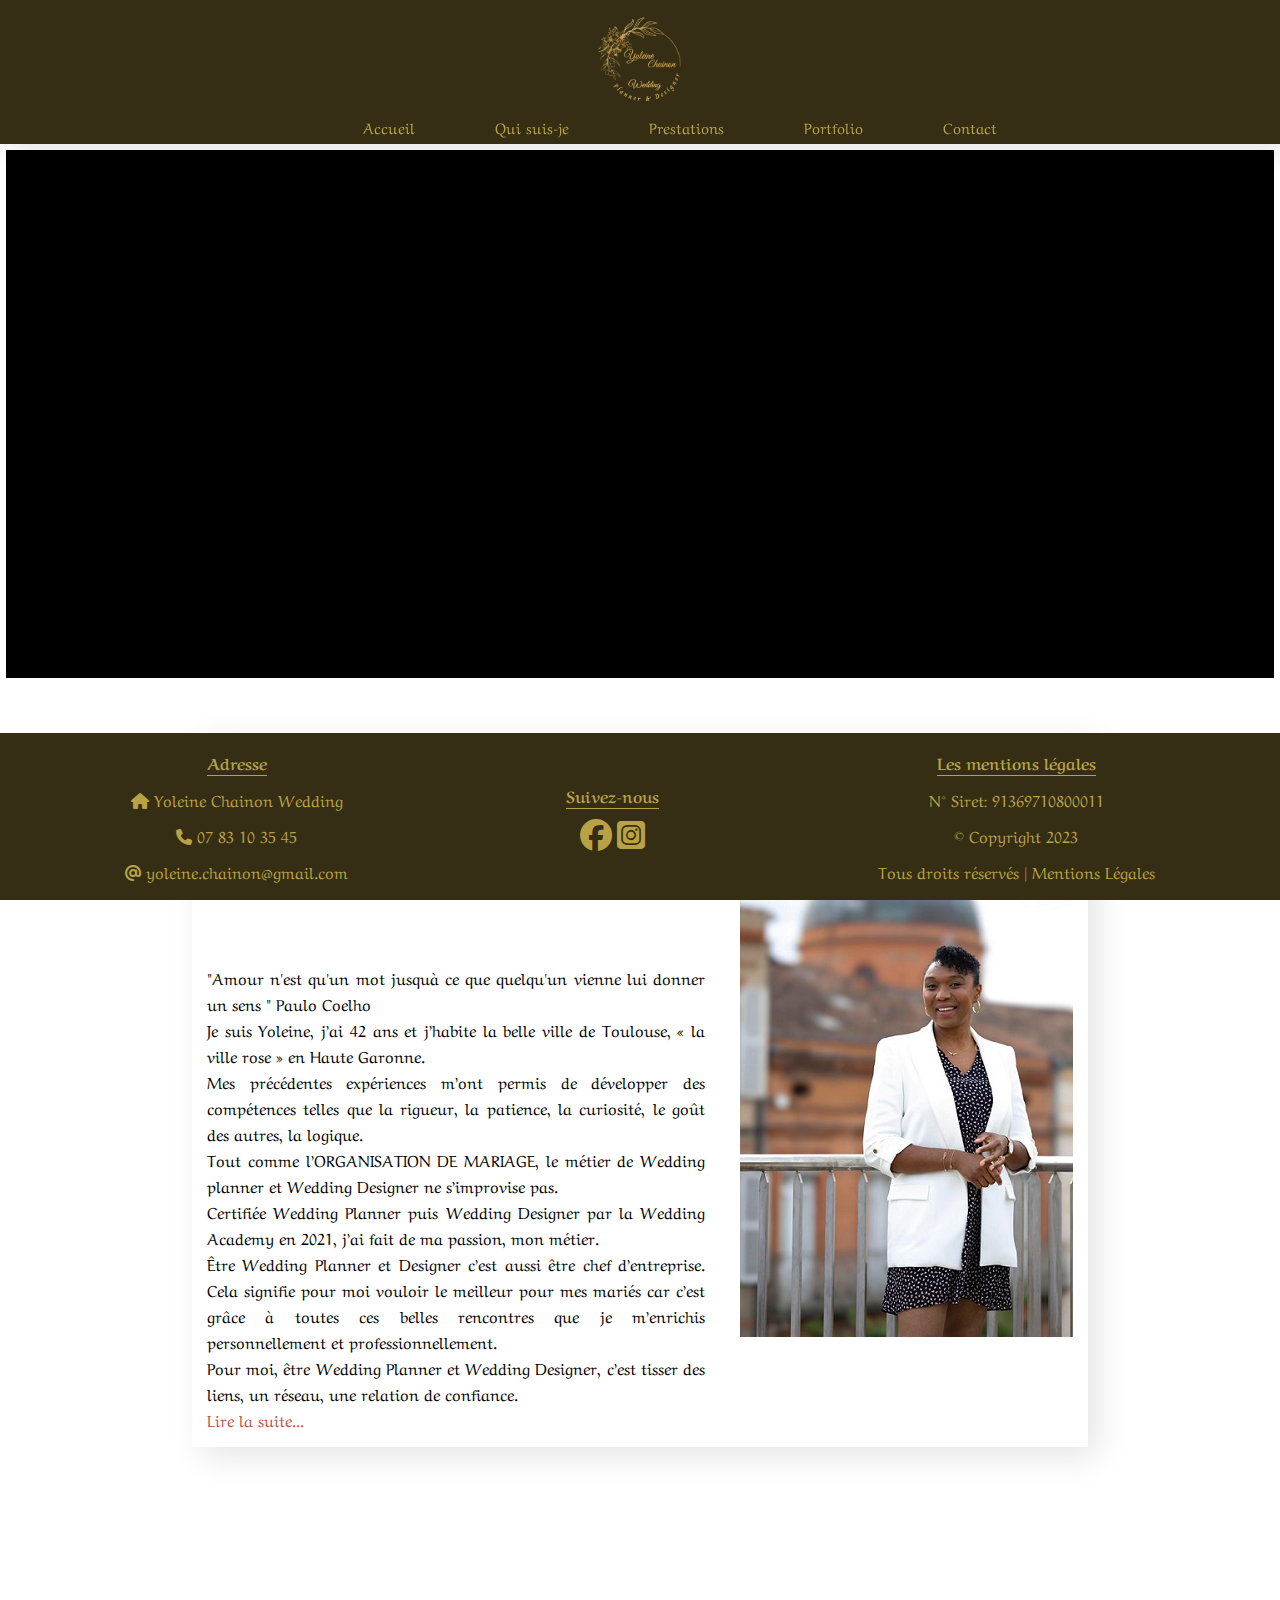
<file: index.html>
<!DOCTYPE html>
<html lang="en">
<head>
    <meta charset="UTF-8">
    <meta http-equiv="X-UA-Compatible" content="IE=edge">
    <meta name="viewport" content="width=device-width, initial-scale=1.0">
    <link rel="stylesheet" href="https://cdnjs.cloudflare.com/ajax/libs/font-awesome/6.2.1/css/all.min.css">
    <link rel="stylesheet" href="./style.css">
    <title>Yoleine Chaine Wedding</title>
</head>
<body>
<!--header starts-->
<header class="header">
    <nav class="navbar">
        <a href="/index.html" class="nav-logo">
            <img
                src="/images/CHAINON Logo sans fond.png"
                alt="logo"
                class="nav-logo"
            />
        </a>
        <ul class="nav-menu">
            <li class="nav-item">
                <a href="/index.html" class="nav-link">Accueil</a>
            </li>
            <li class="nav-item">
                <a href="/about.html" class="nav-link">Qui suis-je</a>
            </li>
            <li class="nav-item">
                <a href="/prestations.html" class="nav-link">Prestations</a>
            </li>
            <li class="nav-item">
                <a href="/portfolio.html" class="nav-link">Portfolio</a>
            </li>
            <li class="nav-item">
                <a href="/contact.html" class="nav-link">Contact</a>
            </li>
        </ul>
        <div class="hamburger">
            <span class="bar"></span>
            <span class="bar"></span>
            <span class="bar"></span>
        </div>
    </nav>
</header>
<!--header ends-->

<!--Slide starts-->
<div class="slide">
    <div style="background-image: url('/images/echange_bague.jpg');"></div>
    <div style="background-image: url('/images/clenmain3.jpg');"></div>
    <div style="background-image: url('/images/galerie2.jpg');"></div>
    <div style="background-image: url('/images/diapo.jpg');"></div>
    <div style="background-image: url('/images/diapo.4.jpg');"></div>
</div>
<!--Slide ends-->

<!--main starts-->
<main class="main_index">
    <section class="section_1_presentation">
        <div class="presentation-title_et_text">
            <h1>Wedding planner & Wedding designer</h1>
            <div>
                <span class="quote">
                    "Amour n'est qu'un mot jusquà ce que quelqu'un vienne lui donner un sens " Paulo Coelho
                </span><br>
                Je suis Yoleine, j’ai 42 ans et j’habite la 
                belle ville de Toulouse, « la ville rose » en Haute Garonne.<br>
                Mes précédentes expériences m’ont permis de développer des compétences telles que la rigueur, la patience, la curiosité, le goût des autres, la logique.<br>
                
                Tout comme l’ORGANISATION DE MARIAGE, le métier de Wedding 
                planner et Wedding Designer ne s’improvise pas.<br>
               Certifiée Wedding Planner puis Wedding Designer par la Wedding 
                Academy en 2021, j’ai fait de ma passion, mon métier.<br>
                Être Wedding Planner et Designer c’est aussi être chef d’entreprise. Cela signifie pour moi vouloir le meilleur pour mes mariés car c’est grâce à toutes ces belles rencontres que je m’enrichis personnellement et professionnellement.<br>
                Pour moi, être Wedding Planner et Wedding Designer, c’est tisser 
                des liens, un réseau, une relation de confiance.<br>
                <a href="/about.html" class="lire_la_suite">Lire la suite...</a>
                </p>
            </div>
        </div>
        <div class="presentation_photo">
            <img src="./images/section_1_presentation_yoleine.jpg" class="img-fluid " alt="photo de Yoleine">
        </div>
    </section>
    
</main>

<!--main ends-->
<!--footer starts-->
<footer class="footer">
    <div class="footer_adresse">
        <h4>Adresse</h4>
            <p><span><i class="fa-solid fa-house"></i></span> Yoleine Chainon Wedding</p>
            <p><span><i class="fa-solid fa-phone"></i></span> 07 83 10 35 45</p>
            <p><span><i class="fa-solid fa-at"></i></span> yoleine.chainon@gmail.com</p>
    </div>
    <div class="footer_reseaux">
        <h4>Suivez-nous</h4>
        <div class="icons">
            <a href="#">
                <i class="fa-brands fa-facebook fa-2x"></i>
            </a>
            <a href="#">
                <i class="fa-brands fa-square-instagram fa-2x"></i>
            </a>
        </div>
    </div>
    <div class="info_legales">
        <h4>Les mentions légales</h4>
        <p>N° Siret: 91369710800011</p>
        <p>&copy; Copyright 2023</p>
        <p>Tous droits réservés | <a href="#">Mentions Légales</a></p>
    </div>
</footer>
<!--footer ends-->
<script src="./script.js"></script>
</body>
</html>
</file>
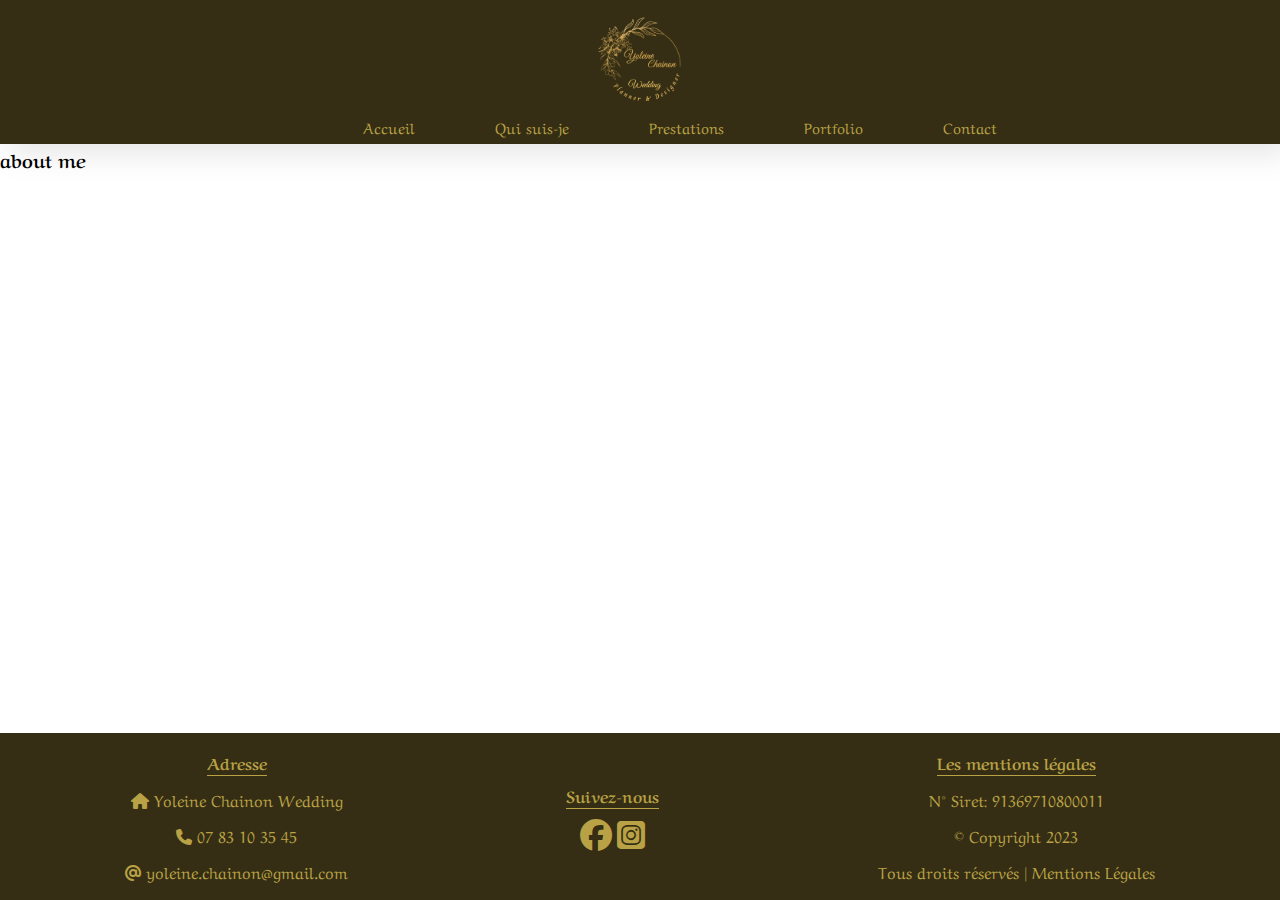
<file: about.html>
<!DOCTYPE html>
<html lang="en">
<head>
    <meta charset="UTF-8">
    <meta http-equiv="X-UA-Compatible" content="IE=edge">
    <meta name="viewport" content="width=device-width, initial-scale=1.0">
    <link rel="stylesheet" href="https://cdnjs.cloudflare.com/ajax/libs/font-awesome/6.2.1/css/all.min.css">
    <link rel="stylesheet" href="./style.css">
    <title>Yoleine Chaine Wedding</title>
</head>
<body>
<!--header starts-->
<header class="header">
    <nav class="navbar">
        <a href="/index.html" class="nav-logo">
            <img
                src="/images/CHAINON Logo sans fond.png"
                alt="logo"
                class="nav-logo"
            />
        </a>
        <ul class="nav-menu">
            <li class="nav-item">
                <a href="/index.html" class="nav-link">Accueil</a>
            </li>
            <li class="nav-item">
                <a href="/about.html" class="nav-link">Qui suis-je</a>
            </li>
            <li class="nav-item">
                <a href="/prestations.html" class="nav-link">Prestations</a>
            </li>
            <li class="nav-item">
                <a href="/portfolio.html" class="nav-link">Portfolio</a>
            </li>
            <li class="nav-item">
                <a href="/contact.html" class="nav-link">Contact</a>
            </li>
        </ul>
        <div class="hamburger">
            <span class="bar"></span>
            <span class="bar"></span>
            <span class="bar"></span>
        </div>
    </nav>
</header>
<!--header ends-->
<main>
    <h3>about me</h3>
</main>
<!--footer starts-->
<footer class="footer">
    <div class="footer_adresse">
        <h4>Adresse</h4>
            <p><span><i class="fa-solid fa-house"></i></span> Yoleine Chainon Wedding</p>
            <p><span><i class="fa-solid fa-phone"></i></span> 07 83 10 35 45</p>
            <p><span><i class="fa-solid fa-at"></i></span> yoleine.chainon@gmail.com</p>
    </div>
    <div class="footer_reseaux">
        <h4>Suivez-nous</h4>
        <div class="icons">
            <a href="#">
                <i class="fa-brands fa-facebook fa-2x"></i>
            </a>
            <a href="#">
                <i class="fa-brands fa-square-instagram fa-2x"></i>
            </a>
        </div>
    </div>
    <div class="info_legales">
        <h4>Les mentions légales</h4>
        <p>N° Siret: 91369710800011</p>
        <p>&copy; Copyright 2023</p>
        <p>Tous droits réservés | <a href="#">Mentions Légales</a></p>
    </div>
</footer>
<!--footer ends-->
<script src="./script.js"></script>
</body>
</html>
</file>
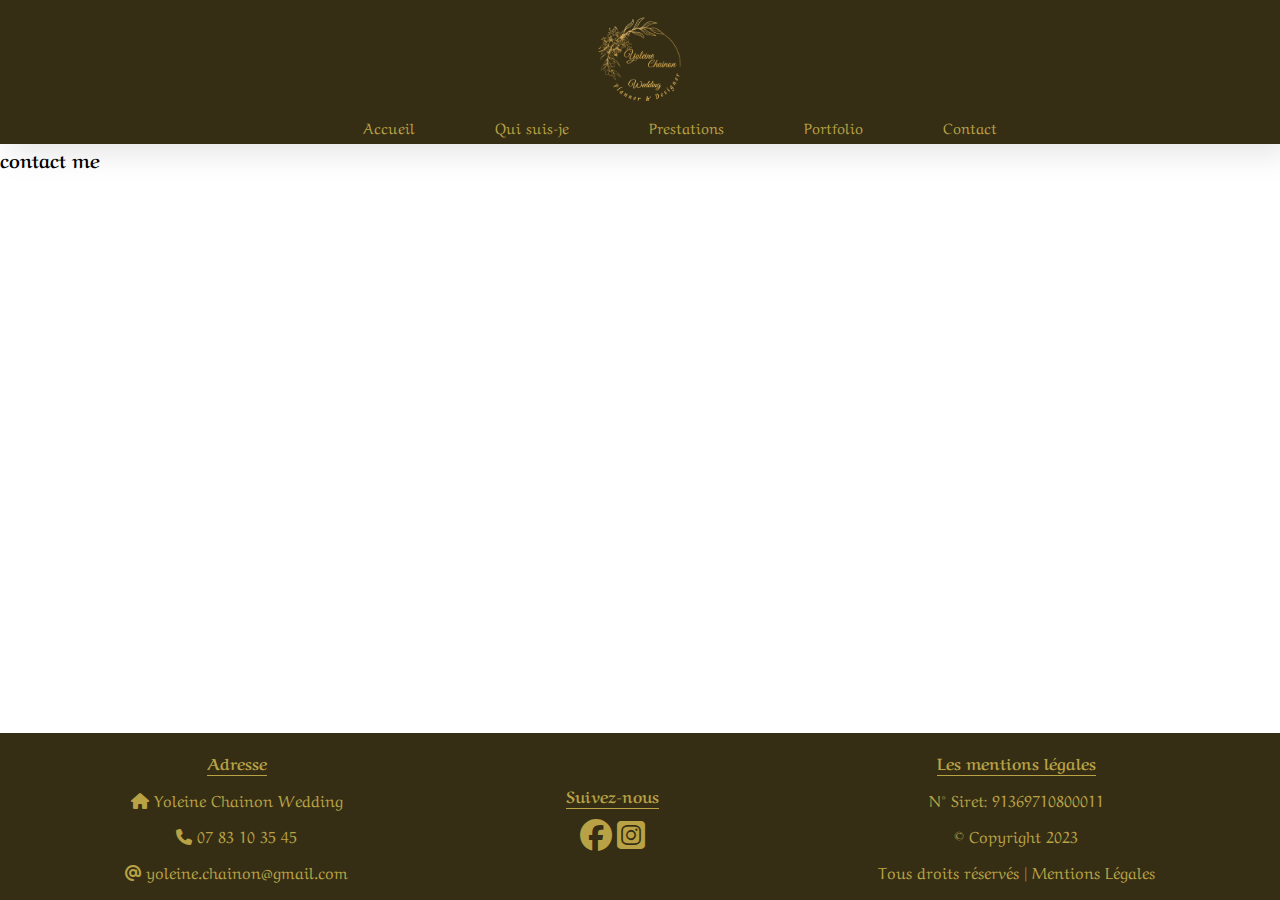
<file: contact.html>
<!DOCTYPE html>
<html lang="en">
<head>
    <meta charset="UTF-8">
    <meta http-equiv="X-UA-Compatible" content="IE=edge">
    <meta name="viewport" content="width=device-width, initial-scale=1.0">
    <link rel="stylesheet" href="https://cdnjs.cloudflare.com/ajax/libs/font-awesome/6.2.1/css/all.min.css">
    <link rel="stylesheet" href="./style.css">
    <title>Yoleine Chaine Wedding</title>
</head>
<body>
<!--header starts-->
<header class="header">
    <nav class="navbar">
        <a href="/index.html" class="nav-logo">
            <img
                src="/images/CHAINON Logo sans fond.png"
                alt="logo"
                class="nav-logo"
            />
        </a>
        <ul class="nav-menu">
            <li class="nav-item">
                <a href="/index.html" class="nav-link">Accueil</a>
            </li>
            <li class="nav-item">
                <a href="/about.html" class="nav-link">Qui suis-je</a>
            </li>
            <li class="nav-item">
                <a href="/prestations.html" class="nav-link">Prestations</a>
            </li>
            <li class="nav-item">
                <a href="/portfolio.html" class="nav-link">Portfolio</a>
            </li>
            <li class="nav-item">
                <a href="/contact.html" class="nav-link">Contact</a>
            </li>
        </ul>
        <div class="hamburger">
            <span class="bar"></span>
            <span class="bar"></span>
            <span class="bar"></span>
        </div>
    </nav>
</header>
<!--header ends-->
<main>
    <h3>contact me</h3>
</main>
<!--footer starts-->
<footer class="footer">
    <div class="footer_adresse">
        <h4>Adresse</h4>
            <p><span><i class="fa-solid fa-house"></i></span> Yoleine Chainon Wedding</p>
            <p><span><i class="fa-solid fa-phone"></i></span> 07 83 10 35 45</p>
            <p><span><i class="fa-solid fa-at"></i></span> yoleine.chainon@gmail.com</p>
    </div>
    <div class="footer_reseaux">
        <h4>Suivez-nous</h4>
        <div class="icons">
            <a href="#">
                <i class="fa-brands fa-facebook fa-2x"></i>
            </a>
            <a href="#">
                <i class="fa-brands fa-square-instagram fa-2x"></i>
            </a>
        </div>
    </div>
    <div class="info_legales">
        <h4>Les mentions légales</h4>
        <p>N° Siret: 91369710800011</p>
        <p>&copy; Copyright 2023</p>
        <p>Tous droits réservés | <a href="#">Mentions Légales</a></p>
    </div>
</footer>
<!--footer ends-->
<script src="./script.js"></script>
</body>
</html>
</file>
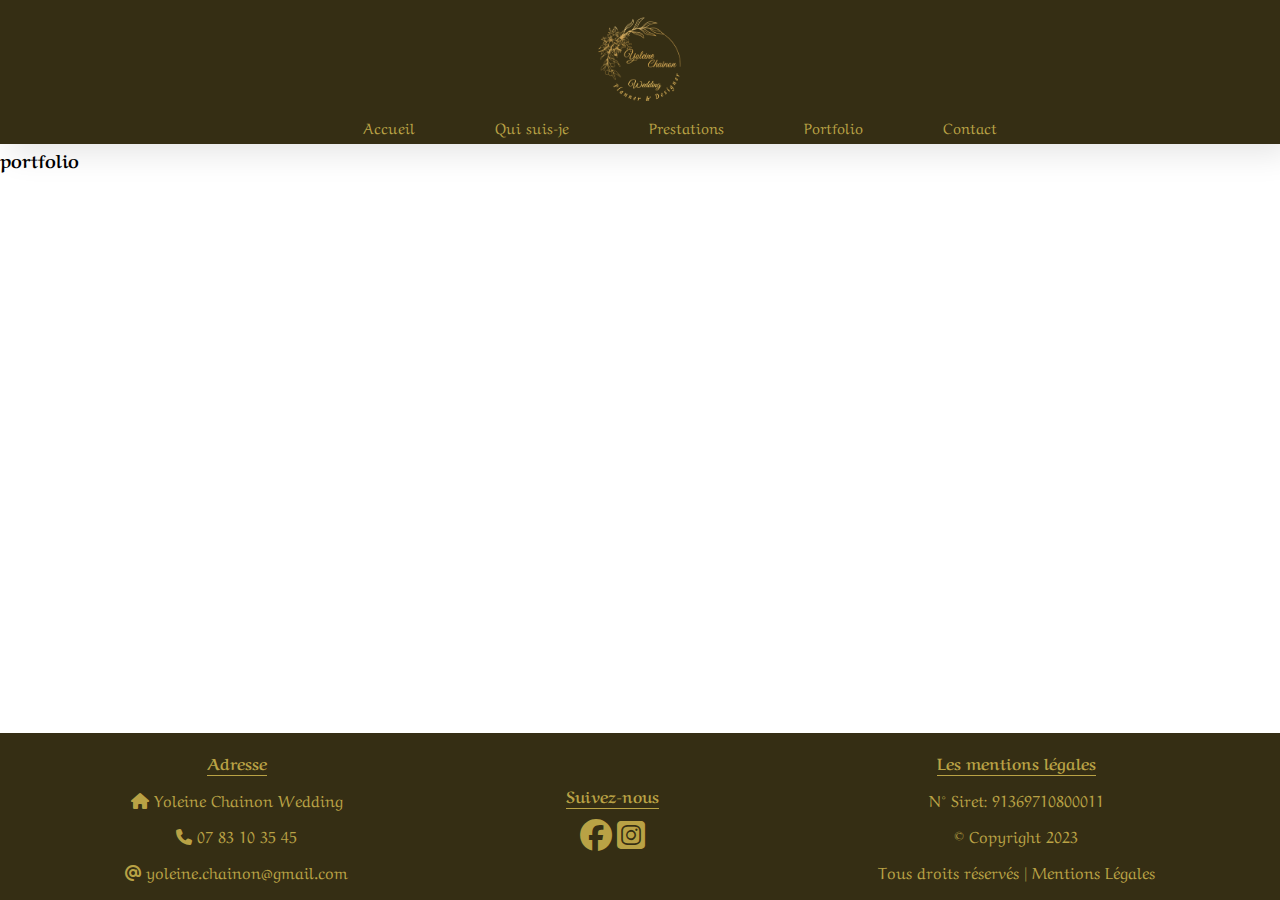
<file: portfolio.html>
<!DOCTYPE html>
<html lang="en">
<head>
    <meta charset="UTF-8">
    <meta http-equiv="X-UA-Compatible" content="IE=edge">
    <meta name="viewport" content="width=device-width, initial-scale=1.0">
    <link rel="stylesheet" href="https://cdnjs.cloudflare.com/ajax/libs/font-awesome/6.2.1/css/all.min.css">
    <link rel="stylesheet" href="./style.css">
    <title>Yoleine Chaine Wedding</title>
</head>
<body>
<!--header starts-->
<header class="header">
    <nav class="navbar">
        <a href="/index.html" class="nav-logo">
            <img
                src="/images/CHAINON Logo sans fond.png"
                alt="logo"
                class="nav-logo"
            />
        </a>
        <ul class="nav-menu">
            <li class="nav-item">
                <a href="/index.html" class="nav-link">Accueil</a>
            </li>
            <li class="nav-item">
                <a href="/about.html" class="nav-link">Qui suis-je</a>
            </li>
            <li class="nav-item">
                <a href="/prestations.html" class="nav-link">Prestations</a>
            </li>
            <li class="nav-item">
                <a href="/portfolio.html" class="nav-link">Portfolio</a>
            </li>
            <li class="nav-item">
                <a href="/contact.html" class="nav-link">Contact</a>
            </li>
        </ul>
        <div class="hamburger">
            <span class="bar"></span>
            <span class="bar"></span>
            <span class="bar"></span>
        </div>
    </nav>
</header>
<!--header ends-->
<main>
    <h3>portfolio</h3>
</main>
<!--footer starts-->
<footer class="footer">
    <div class="footer_adresse">
        <h4>Adresse</h4>
            <p><span><i class="fa-solid fa-house"></i></span> Yoleine Chainon Wedding</p>
            <p><span><i class="fa-solid fa-phone"></i></span> 07 83 10 35 45</p>
            <p><span><i class="fa-solid fa-at"></i></span> yoleine.chainon@gmail.com</p>
    </div>
    <div class="footer_reseaux">
        <h4>Suivez-nous</h4>
        <div class="icons">
            <a href="#">
                <i class="fa-brands fa-facebook fa-2x"></i>
            </a>
            <a href="#">
                <i class="fa-brands fa-square-instagram fa-2x"></i>
            </a>
        </div>
    </div>
    <div class="info_legales">
        <h4>Les mentions légales</h4>
        <p>N° Siret: 91369710800011</p>
        <p>&copy; Copyright 2023</p>
        <p>Tous droits réservés | <a href="#">Mentions Légales</a></p>
    </div>
</footer>
<!--footer ends-->
<script src="./script.js"></script>
</body>
</html>
</file>
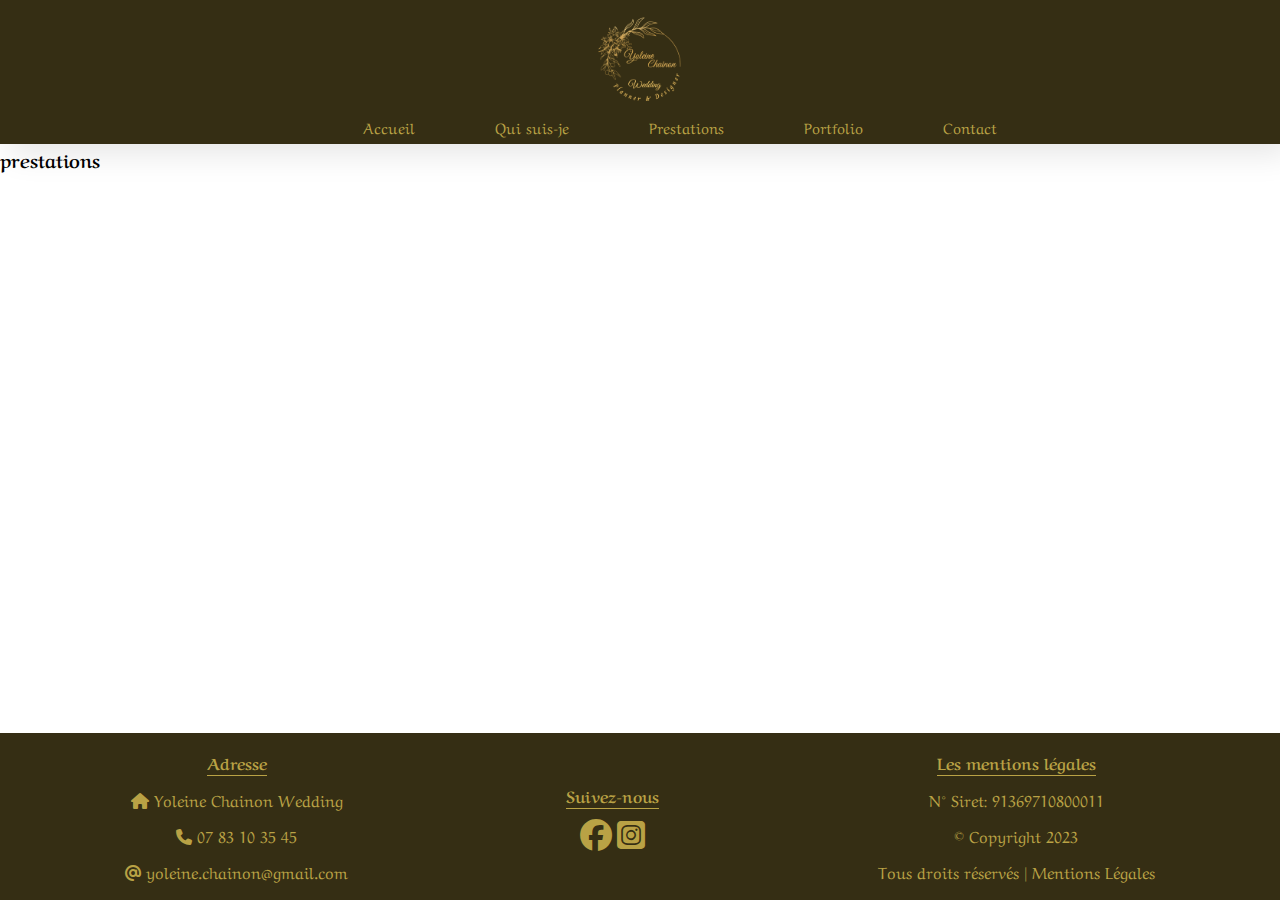
<file: prestations.html>
<!DOCTYPE html>
<html lang="en">
<head>
    <meta charset="UTF-8">
    <meta http-equiv="X-UA-Compatible" content="IE=edge">
    <meta name="viewport" content="width=device-width, initial-scale=1.0">
    <link rel="stylesheet" href="https://cdnjs.cloudflare.com/ajax/libs/font-awesome/6.2.1/css/all.min.css">
    <link rel="stylesheet" href="./style.css">
    <title>Yoleine Chaine Wedding</title>
</head>
<body>
<!--header starts-->
<header class="header">
    <nav class="navbar">
        <a href="/index.html" class="nav-logo">
            <img
                src="/images/CHAINON Logo sans fond.png"
                alt="logo"
                class="nav-logo"
            />
        </a>
        <ul class="nav-menu">
            <li class="nav-item">
                <a href="/index.html" class="nav-link">Accueil</a>
            </li>
            <li class="nav-item">
                <a href="/about.html" class="nav-link">Qui suis-je</a>
            </li>
            <li class="nav-item">
                <a href="/prestations.html" class="nav-link">Prestations</a>
            </li>
            <li class="nav-item">
                <a href="/portfolio.html" class="nav-link">Portfolio</a>
            </li>
            <li class="nav-item">
                <a href="/contact.html" class="nav-link">Contact</a>
            </li>
        </ul>
        <div class="hamburger">
            <span class="bar"></span>
            <span class="bar"></span>
            <span class="bar"></span>
        </div>
    </nav>
</header>
<!--header ends-->
<main>
    <h3>prestations</h3>
</main>
<!--footer starts-->
<footer class="footer">
    <div class="footer_adresse">
        <h4>Adresse</h4>
            <p><span><i class="fa-solid fa-house"></i></span> Yoleine Chainon Wedding</p>
            <p><span><i class="fa-solid fa-phone"></i></span> 07 83 10 35 45</p>
            <p><span><i class="fa-solid fa-at"></i></span> yoleine.chainon@gmail.com</p>
    </div>
    <div class="footer_reseaux">
        <h4>Suivez-nous</h4>
        <div class="icons">
            <a href="#">
                <i class="fa-brands fa-facebook fa-2x"></i>
            </a>
            <a href="#">
                <i class="fa-brands fa-square-instagram fa-2x"></i>
            </a>
        </div>
    </div>
    <div class="info_legales">
        <h4>Les mentions légales</h4>
        <p>N° Siret: 91369710800011</p>
        <p>&copy; Copyright 2023</p>
        <p>Tous droits réservés | <a href="#">Mentions Légales</a></p>
    </div>
</footer>
<!--footer ends-->
<script src="./script.js"></script>
</body>
</html>
</file>
<file: style.css>
@import url("https://fonts.googleapis.com/css2?family=Aref+Ruqaa+Ink&family=Great+Vibes&family=Inter+Tight&family=Montserrat:wght@100;147&family=Oooh+Baby&family=Poppins:wght@200;400&family=Raleway:wght@287;400&family=Roboto&display=swap");
/* -------------------------------------------------------------LAYOUT General starts*/
:root{
    --principal: #b9a245;
    --secondary: #352E14;
    --third: #BA5445;
}
* {
    margin: 0;
    padding: 0;
    box-sizing: border-box;
}

html {
    font-family: "Aref Ruqaa Ink", serif;
}
li {
    list-style: none;
}
a {
    text-decoration: none;
    color: black;
}

/*header starts*/
.header {
    /*border-bottom: 1px solid #ffbd00;*/
    position: sticky;
    max-height: 9rem;
    box-shadow: 10px 10px 30px rgba(0, 0, 0, 0.1);
    background-color: var(--secondary);
    top: 0;
    z-index: 100;
}
.navbar {
    display: flex;
    flex-direction: column;
    justify-content: space-between;
    align-items: center;
    padding: 1rem 1.5rem;
}
.hamburger {
    display: none;
}
.bar {
    display: block;
    width: 35px;
    height: 1px;
    margin: 5px auto;
    -webkit-transition: all 0.3s ease-in-out;
    transition: all 0.3s ease-in-out;
    background-color: var(--principal);
}
.nav-menu {
    display: flex;
    justify-content: space-between;
    align-items: center;
}
.nav-item {
    margin-left: 5rem;
}
.nav-link {
    font-size: 15px;
    font-weight: 500;
    color: var(--principal);
    margin-bottom: 10px;
}
.nav-link:hover {
    /* color: #d65108; */
}
.nav-logo {
    width: 95px;
}

/*-------------header ends----------------------*/

/*---------------footer starts------------------*/
.footer{
    width: 100%;
    background-color: var(--secondary);
    color: var(--principal);
    max-height: 21rem;
    display: flex;
    justify-content: space-around;
    align-items: center;
    bottom: 0;
    position: fixed;
    padding: 1rem;
}
    .footer h4{
        border-bottom: 1px solid;
    }
.footer_adresse{
    display: flex;
    flex-direction: column;
    justify-content: center;
    align-items: center;
    gap: 10px;
}
.footer_reseaux{
    display: flex;
    flex-direction: column;
    justify-content: center;
    align-items: center;
    gap: 10px;
}
    .fa-brands{
        color: var(--principal);
    }
.info_legales{
    display: flex;
    flex-direction: column;
    justify-content: center;
    align-items: center;
    gap: 10px;
}
    .info_legales a {
        color: var(--principal);
    }
/*---------------footer ends------------------*/

/*---------------slide starts------------------*/

.slide {
    width: 100%;
    height: 60vh;
    overflow: hidden;
    opacity: 1;
    position: relative;
    background-color: black;
    border: 6px solid white;
    box-shadow: 1px 1px 5px rga(0, 0, 0, 0.3);
}
.slide > div {
    width: 100%;
    height: 100%;
    background-size: cover;
    object-fit: contain;
    position: absolute;
    animation: slide 25s infinite;
    opacity: 0;
}
.slide > div:nth-child(2) {
    animation-delay: 5s;
}
.slide > div:nth-child(3) {
    animation-delay: 10s;
}
.slide > div:nth-child(4) {
    animation-delay: 15s;
}
.slide > div:nth-child(5) {
    animation-delay: 20s;
}
@keyframes slide {
    10% {
        opacity: 1;
    }
    20% {
        opacity: 1;
    }
    30% {
        opacity: 0;
    }
    40% {
        transform: scale(1.2);
    }
}
/*----------------slide ends-------------------*/

/*---------------main page index---------------*/
.main_index{
    width: 100%;
    height: 1000px;
}
    .section_1_presentation{
        width: 70%;
        margin: auto;
        display: flex;
        gap: 35px;
        justify-content: center;
        align-items: center;
        margin-top: 3rem;
        box-shadow: 10px 10px 30px rgba(0, 0, 0, 0.1);
        padding: 15px 15px;
    }
    .presentation-title_et_text{
        text-align: justify;
    }
    .presentation-title_et_text h1{
        font-family: "Great Vibes", cursive;
        color: var(--third);
        font-size: 50px;
        border-bottom: 1px solid;
        text-align: center;
        padding-bottom: 10px;
        margin-bottom: 5rem;
    }
    .quote{
        text-align: center;
    }
    .lire_la_suite{
        color: var(--third);
    }

/*----------------media queries----------------*/

/*Navbar*/

@media only screen and (max-width: 1000px) {
    .navbar {
    }
    .nav-logo {
        width: 95px;
    }
    .nav-link {
        font-size: 14px;
    }
    .nav-menu {
        position: fixed;
        left: -100%;
        top: 9rem;
        flex-direction: column;
        background-color: var(--secondary);
        width: 100%;
        text-align: center;
        transition: 0.3s;
        box-shadow: 0 10px 27px rgba(0, 0, 0, 0.05);
    }
    .nav-menu.active {
        left: 0;
    }
    .nav-item {
        margin: 2.5rem 0;
    }
    .hamburger {
        display: block;
        cursor: pointer;
    }
    .hamburger.active .bar:nth-child(2) {
        opacity: 0;
    }
    .hamburger.active .bar:nth-child(1) {
        transform: translateY(6px) rotate(45deg);
    }
    .hamburger.active .bar:nth-child(3) {
        transform: translateY(-6px) rotate(-45deg);
    }

    /*footer*/

    .footer{
        flex-direction: column;
        gap: 10px;
    }
}

/*section-1_index*/
@media only screen and (max-width: 900px){
    .section_1_presentation{
        flex-direction: column;
    }
    .footer{
        font-size: 14px;
    }
}
</file>
